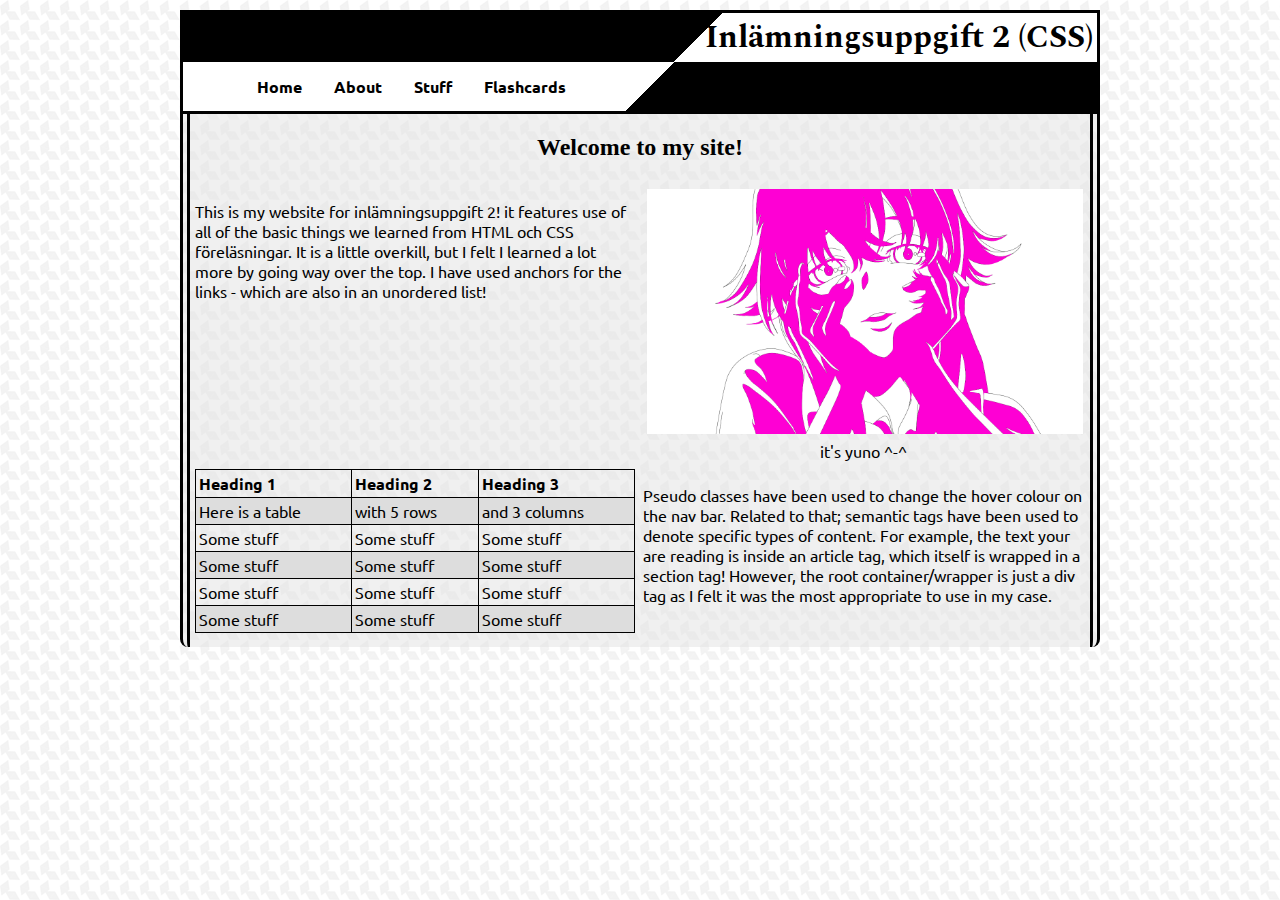
<file: index.html>
<!-- 
    - Skapa en enkel webbsida som innehåller följande element:
    några paragrafer med text, h1, h2, h3, bilder, a taggar, span, 
    div och en tabell.
    - Skapa upp css för denna webbsida där ni tar med pseudo-klasser,
    grupperade selektorer, id och klasser.
-->

<!DOCTYPE html>
<html lang="en">
<head>
    <meta charset="UTF-8">
    <meta name="viewport" content="width=device-width, initial-scale=1.0">
    <title>Inlämningsuppgift 2</title>
    <link rel="stylesheet" href="styles.css" type="text/css" />
</head>
<body>
<div class="container">
    <header>
        <h1>Inlämningsuppgift 2 (CSS)</h1>
        <nav>
            <ul>
                <li><a href="index.html">Home</a></li>
                <li><a href="#Home">About</a></li>
                <li><a href="#Home">Stuff</a></li>
                <li><a href="flashcards.html">Flashcards</a></li>
            </ul>
        </nav>
    </header>
    <h2>Welcome to my site!</h2>
    <section class="flex-container">
        <article class="flex-element">
            <p>This is my website for inlämningsuppgift 2! it features use of all of 
            the basic things we learned from HTML och CSS föreläsningar.
            It is a little overkill, but I felt I learned a lot more by going
            way over the top. I have used anchors for the links -  which are also
            in an unordered list!</p>
        </article>
        <figure class="flex-element">
            <img src="ygasai.jpg" alt="omg its yuno ^_^">
            <figcaption style="text-align: center;"> it's yuno ^-^</figcaption>
        </figure>
        <table class="flex-element" id="tbl">
            <tr>
                <th>Heading 1</th>
                <th>Heading 2</th>
                <th>Heading 3</th>
            </tr>
            <tr>
                <td>Here is a table</td>
                <td>with 5 rows</td>
                <td>and 3 columns</td>
            </tr>
            <tr>
                <td>Some stuff</td>
                <td>Some stuff</td>
                <td>Some stuff</td>
            </t>
            <tr>
                <td>Some stuff</td>
                <td>Some stuff</td>
                <td>Some stuff</td>
            </tr>
            <tr>
                <td>Some stuff</td>
                <td>Some stuff</td>
                <td>Some stuff</td>
            </tr>
            <tr>
                <td>Some stuff</td>
                <td>Some stuff</td>
                <td>Some stuff</td>
            </tr>
        </table>
        <article class="flex-element">
            <p>Pseudo classes have been used to change
            the hover colour on the nav bar. Related to that; semantic 
            tags have been used to denote specific types of content. For 
            example, the text your are reading is inside an article tag,
            which itself is wrapped in a section tag! However, the root 
            container/wrapper is just a div tag as I felt it was the most
            appropriate to use in my case.</p>
        </article>
    </section>
</div>
</body>
</html>
</file>
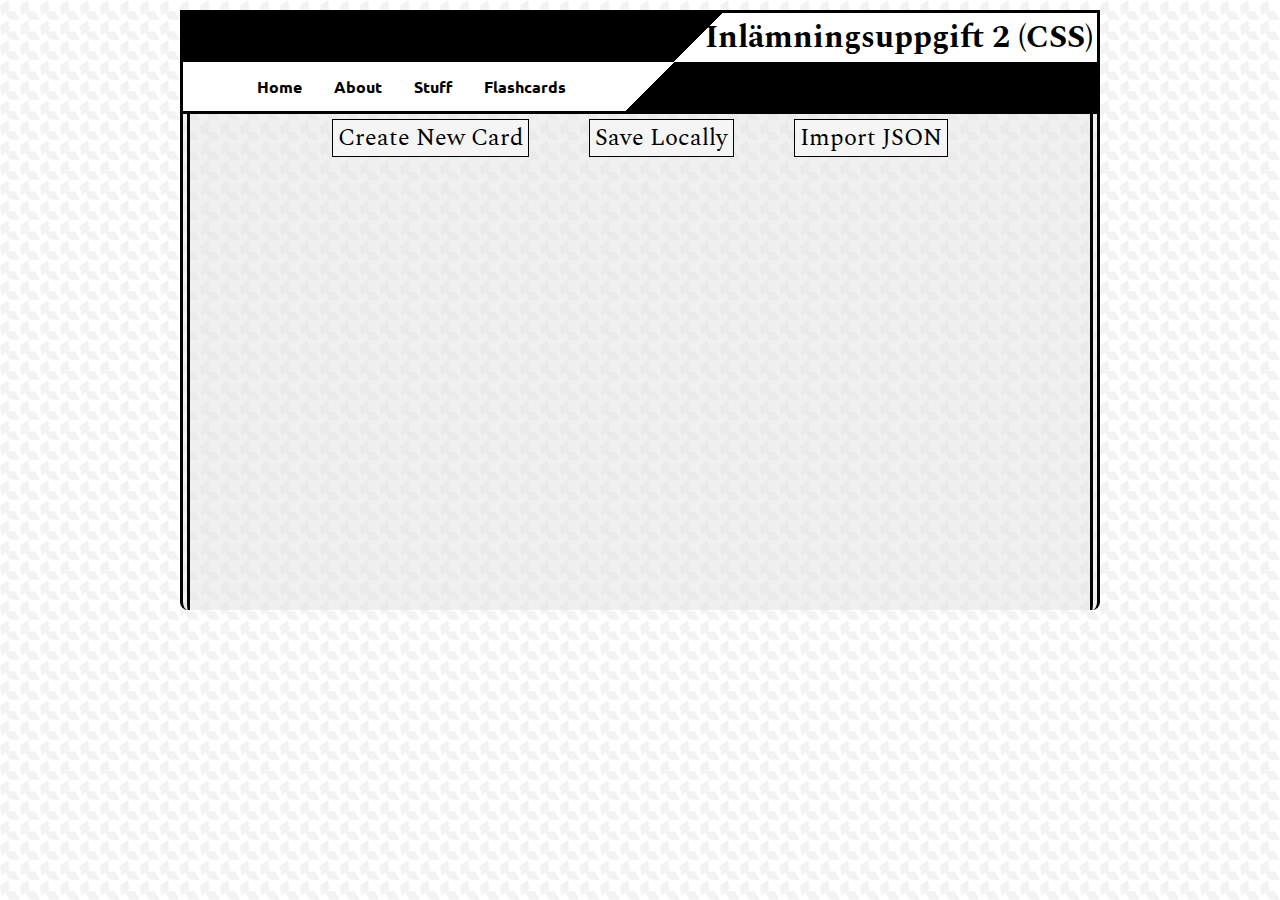
<file: flashcards.html>
<!DOCTYPE html>
<html lang="en">
<head>
    <meta charset="UTF-8">
    <meta name="viewport" content="width=device-width, initial-scale=1.0">
    <title>Flash cards with JSON storage</title>
    <link rel="stylesheet" href="styles.css" type="text/css" />
    <link rel="stylesheet" href="flashcards.css" type="text/css" />
    <script src="https://ajax.googleapis.com/ajax/libs/jquery/3.3.1/jquery.min.js"></script>
    <script src="flashcards.js" async></script> 
</head>
<body>
<div class="container">
    <header>
        <h1>Inlämningsuppgift 2 (CSS)</h1>
        <nav>
            <ul>
                <li><a href="index.html">Home</a></li>
                <li><a href="#About">About</a></li>
                <li><a href="#Stuff">Stuff</a></li>
                <li><a href="flashcards.html">Flashcards</a></li>
            </ul>
        </nav>
    </header>
    <div class="main">
        <div class="menu_buttons">
            <label for="create">Create New Card</label>
            <label for="save">Save Locally</label>
            <label for="import">Import JSON</label>
            <button type="button" id="create" name="create"></button>
            <button type="button" id="save" name="save"></button>
            <input type="file" id="import" name="import"></button>
            <input id="file_input" type="file" name="flashcard_deck"/>
        </div>
        <div class="controllers">
            <p>Card Title</p>
            <input id="title" type="text" name="card_name">
            <p>Card Reverse/Answer</p>
            <textarea id="reverse" rows="6" cols="50" style="resize: none"></textarea>
            <label for="done">Add</label>
            <button type="button" id="done" name="done">Add</button>
        </div>
        <div class="flashcard_container">
            <!-- CARDS GO IN HERE -->
        </div>
    </div>
</div>
</body>
</html>
</file>
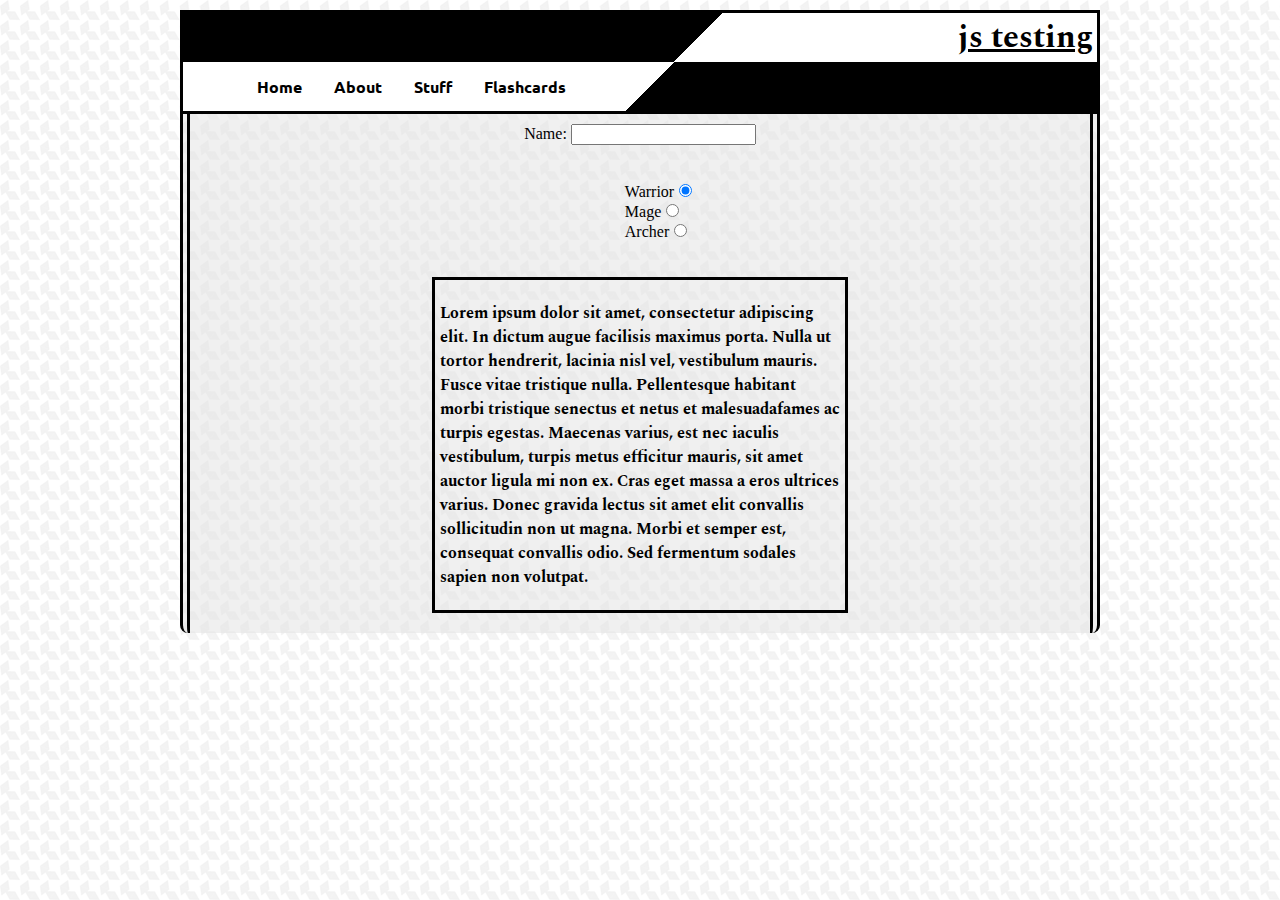
<file: jsstuff.html>
<!DOCTYPE html>
<html lang="en">
<head>
    <meta charset="UTF-8">
    <title>Javascript Testing</title>
    <link rel="stylesheet" href="styles.css" type="text/css" />
</head>
<body>
<div class="container">
    <header>
        <h1><u>js testing</u></h1>
        <nav>
            <ul>
                <li><a href="index.html">Home</a></li>
                <li><a href="#Home">About</a></li>
                <li><a href="#Home">Stuff</a></li>
                <li><a href="flashcards.html">Flashcards</a></li>
            </ul>
        </nav>
    </header>
    <section class="game-area">
        <div class="game-table-container">
            <table class="game-table">
            </table>
        </div>
        <div class="game-control-container">
            <ul>
                <li><button class="testButton1_button"
                            onclick="testStuff()">Create player</button></li>
                <li><button class="testButton1_button"
                            onclick="testStuff2()">Move player</button></li>
            </ul>
        </div>
    </section>
</div>
<script src="https://ajax.googleapis.com/ajax/libs/jquery/3.3.1/jquery.min.js"></script>
<script src="game.js"></script>
<script src="createchar.js"></script>
<script src="descriptions.js"></script>
</body>
</html>
</file>
<file: styles.css>
/*TOP RIGHT BOTTOM LEFT*/

@import url("https://fonts.googleapis.com/css?family=Ubuntu|Spectral");

body {
    background-image: url("houndstooth-pattern.png");
}

.container {
    background: rgba(225, 225, 225,0.5);
    max-width: 920px;
    min-height: 600px;
    margin: 10px auto 0 auto;
    padding-left: 1px;
    padding-right: 1px;
    padding-bottom: 10px;
    border-right: 10px double;
    border-left: 10px double;
    border-bottom-left-radius: 8px;
    border-bottom-right-radius: 8px;
    box-sizing: border-box;
}

header > h1 {
    font-family: "Spectral", serif;
    border-top: 3px solid black;
    background: linear-gradient(135deg, #000000 0%, #000000 55.99%, #ffffff 56%, #ffffff 100%);
    margin: auto -8px auto -8px;
    padding-right: 4px;
    text-align: end;
}

nav {
    background: linear-gradient(135deg, #FFFFFF 0%,#FFFFFF 50.99%,#000000 51%,#000000 100%);
    margin: auto -8px auto -8px;
    border-bottom: 3px solid black;
}

nav ul {
    list-style-type: none;
    margin: 0 50% 0 auto;
    padding: 0;
    overflow: auto;
    display: flex;
    justify-content: center;
}

nav li {
    float: left;
}

nav li a {
    font-family: "Ubuntu", serif;
    display: block;
    padding: 14px 16px;
    text-align: center;
    color: black;
    text-decoration: none;
    font-weight: bold;
}

nav li a:hover {
    background-color: black;
    color: white;
    font-weight: bold;
}

.flex-container {
    font-family: "Ubuntu", serif;
    display: flex;
    flex-flow: row wrap;
}

.container > h2 {
    text-align: center;
}

.container img {
    width: 99%;
    margin: 4px;
}

.flex-element {
    box-sizing: border-box;
    width: 49%;
    margin: 4px;
}

#tbl {
    border-collapse: collapse;
    width: 49%;
}

#tbl td, th {
    border: 1px solid black;
    text-align: left;
    padding: 3px;
}

#tbl tr:nth-child(even) {
    background-color: #dddddd;
}


.game-area {
    overflow: auto;
}

.game-control-container {
    width: 30%;
    height: 100%;
    margin: 10px;

}

.game-area ul {
    list-style-type: none;
}

.game-area li {
    margin: 0 10px;
}

.game-area input {

}

.game-table-container {
    height: 100%;
    width: auto;
    border: 2px solid black;
    margin: 10px;
    float: left;
}

.game-table {
    height: auto;
    width: auto;
    border: none;
    box-sizing: border-box;
    border-spacing: 0;
}

.game-table td {
    height: 25px;
    width: 25px;
    text-align: center;
    padding: 0;
}

.start-screen {
    display: flex;
    flex-direction: column;
    justify-content: center;
}

.start-screen > #input_name {
    margin: 10px auto;
}

.start-screen > #radio_list {
    margin: 10px auto;
}

.start-screen > #desc_box {
    margin: 10px auto;
    width: 400px;
    padding: 5px;
    border: 3px solid black;
    font-family: "Spectral", serif;
    font-weight: bold;
}

#player {
    height: 21px;
    width: 21px;
    background-color: green;
    margin: auto;
}

/*RULES FOR SCREEN SIZING AKA RESPONSIVE DESIGN*/
@media only screen and (max-width: 934px) {
    .container {
        min-width: 600px;
        min-height: 600px;
    }

    header h1 {
        background: linear-gradient(135deg, #FFFFFF 0%, #FFFFFF 50.99%, #000000 51%, #000000 100%);
        text-align: start;
        padding-left: 15px;
    }

    nav {
        background: linear-gradient(45deg, #FFFFFF 0%,#FFFFFF 50.99%,#000000 51%,#000000 100%);
    }
}

@media only screen and (max-width: 800px) {
    .container {
        min-width: 450px;
        min-height: 600px;
    }

    header h1 {
        background: white;
        text-align: center;
        padding-left: 15px;
    }

    nav {
        background: white;
    }

    nav ul {
        margin: 0 auto 0 auto;
    }

    .flex-element {
        box-sizing: border-box;
        width: 99%;
        margin: 4px;
    }

    #tbl {
        border-collapse: collapse;
        width: 99%;
    }
}

@media only screen and (max-width: 465px) {
    .container {
        min-width: 400px;
        min-height: 600px;
    }

    header h1 {
        background: white;
        text-align: center;
        padding-left: 15px;
    }

    nav li {
        background: white;
        float: none;
    }

    nav li a {
        display: block;
    }

    nav ul {
        display: list-item;
    }
}
</file>
<file: flashcards.css>
.main {
    display: flex;
    flex-direction: column;
    font-family: "Spectral", serif;
}

.menu_buttons label, .controllers label {
    font-family: "Spectral", serif;
    font-size: 18pt;
    margin: 5px 30px;
    padding: 0 5px;
    border: 1px solid black;
    background-color: whitesmoke;
    text-align: center;
}

.menu_buttons label:hover, .controllers label:hover {
    background-color: white;
}

.menu_buttons label:active, .controllers label:active {
    background-color: gainsboro;
}

.menu_buttons button, .controllers button, #import, #file_input {
    display: none;
    width: 0.1px;
	height: 0.1px;
	opacity: 0;
	overflow: hidden;
	position: absolute;
	z-index: -1;
}

.menu_buttons {
    display: flex;
    flex-direction: row;
    justify-content: center;
}

.controllers {
    width: 300px;
    margin: 20px auto;
    display: flex;
    flex-direction: column;
    border: 1px solid grey;
    background-color:whitesmoke;
    padding: 5px;
}

.controllers p {
    text-align: center;
    margin-bottom: -3px;
}

.flashcard_container {
    display: flex;
    flex-flow: row wrap;
    justify-content: space-evenly;
    width: 100%;
    max-height: 600px;
    overflow: auto;
}

[id*="card"] {
    display: flex;
    flex-direction: column;
    width: 28%;
    height: 300px;
    background: linear-gradient(to bottom, #ffffff 0%,#f3f3f3 98%,#ededed 99%,#ffffff 100%);   
    border-radius: 10px;
    border-style: outset;
    border-width: 2px;
    padding: 5px 10px;
    margin: 5px;
}

[id*="text_container"] {
    display: flex;
    align-items: center;
    justify-content: center;
    flex-basis: 90%;
    max-height: 85%;
}

[id*="front"], [id*="back"] {
    text-align: center;
    font-family: "Spectral", serif;
    font-size: 16pt;
    height: 90%;
    max-height: 90%;
    overflow: auto;
}

[id*="delete"] {
    height: 17px;
    margin: 0 0 0 auto;
    background-color: red;
    border-radius: 25px;
    border: 1px solid grey;
}

[id*="delete"]:hover {
    background-color: lightcoral;
}

[id*="delete"]:active {
    background-color: darkred;
}

[id*="flip"] {
    font-size: 14pt;
    margin: 0 auto;
    padding: 2px 7px;
    background-color: whitesmoke;
    border-radius: 10px;
    border-style: outset;
}

[id*="flip"]:hover {
    background-color: white;
}

[id*="flip"]:active {
    background-color: gainsboro;
}

textarea, input {
    resize: none;
    font-family: "Spectral", serif;
    font-size: 12pt;
}
</file>
